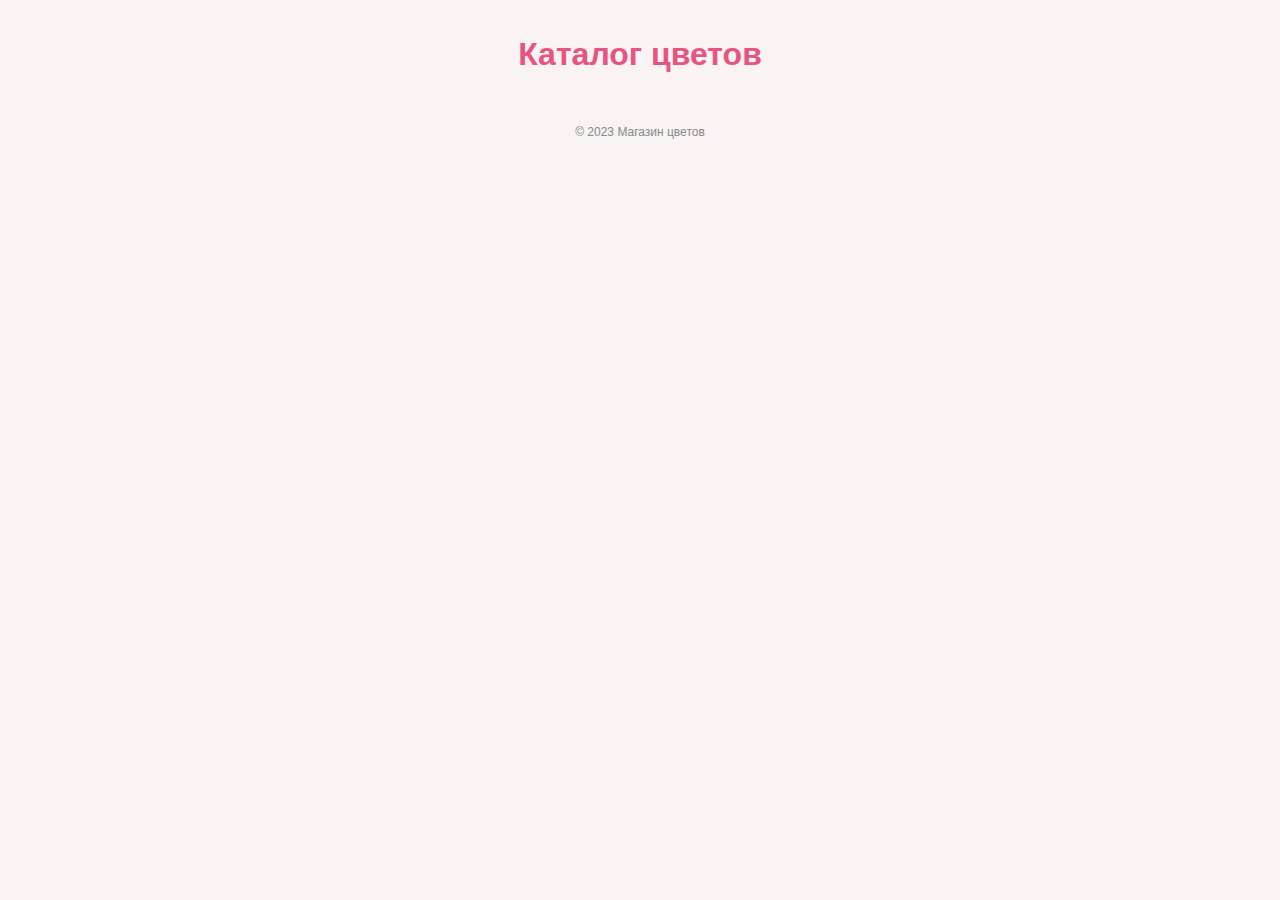
<file: project/index.html>
<!DOCTYPE html>
<html lang="ru">
<head>
    <meta charset="UTF-8">
    <meta name="viewport" content="width=device-width, initial-scale=1.0">
    <title>Цветочный магазин</title>
    <link rel="stylesheet" href="style.css">
    <script src="https://telegram.org/js/telegram-web-app.js"></script>
</head>
<body>
    <div class="header">
        <h1>Каталог цветов</h1>
    </div>
    
    <div class="catalog" id="catalog">
        <!-- Цветы будут загружены через JavaScript -->
    </div>
    
    <div class="footer">
        <p>© 2023 Магазин цветов</p>
    </div>

    <script src="script.js"></script>
</body>
</html>
</file>
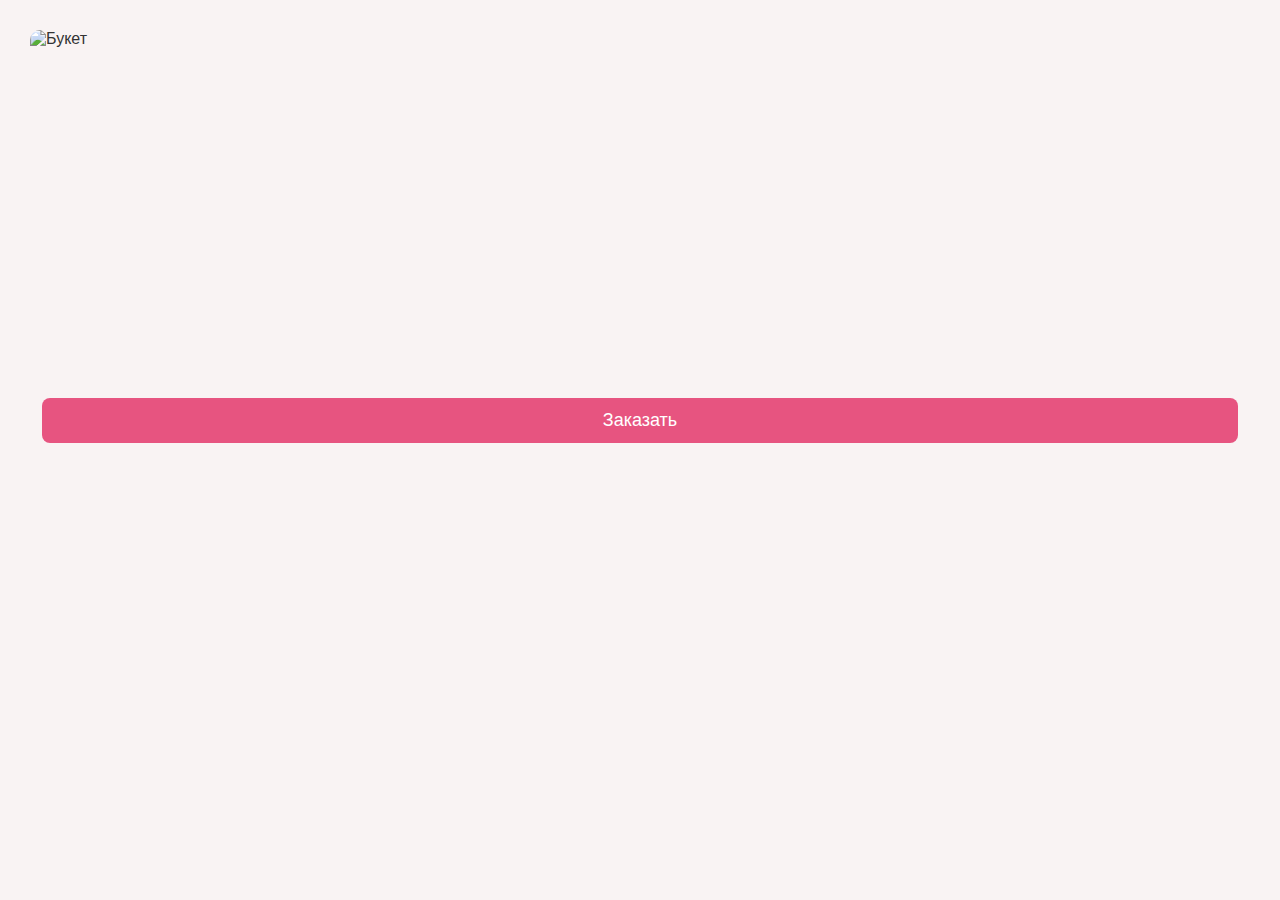
<file: project/flower.html>
<!DOCTYPE html>
<html lang="ru">
<head>
    <meta charset="UTF-8">
    <meta name="viewport" content="width=device-width, initial-scale=1.0">
    <title>Детали букета</title>
    <link rel="stylesheet" href="style.css">
    <script src="https://telegram.org/js/telegram-web-app.js"></script>
    <style>
        .container {
            max-width: 100%;
            padding: 15px;
        }
        .flower-header {
            display: flex;
            flex-direction: column;
        }
        .flower-image {
            width: 100%;
            height: 300px;
            object-fit: cover;
            border-radius: 10px;
            margin-bottom: 20px;
        }
        .flower-name {
            font-size: 24px;
            margin-bottom: 10px;
        }
        .flower-price {
            font-size: 20px;
            margin-bottom: 15px;
        }
        #order-btn {
            background-color: #e75480;
            color: white;
            border: none;
            padding: 12px 24px;
            font-size: 18px;
            border-radius: 8px;
            margin-top: 20px;
            width: 100%;
            cursor: pointer;
        }
    </style>
</head>
<body>
    <div class="container">
        <div class="flower-header">
            <img id="flower-image" class="flower-image" alt="Букет">
            <div class="flower-info">
                <h1 id="flower-name" class="flower-name"></h1>
                <div id="flower-price" class="flower-price"></div>
                <div id="flower-composition" class="flower-composition"></div>
                <div id="flower-description" class="flower-description"></div>
                <button id="order-btn">Заказать</button>
            </div>
        </div>
    </div>

    <script>
        const tg = window.Telegram.WebApp;
        tg.expand();
        
        // Получаем данные из URL
        const params = new URLSearchParams(window.location.search);
        const flowerId = params.get('id');
        
        // Загружаем данные о цветах
        fetch('script.js')
            .then(response => response.text())
            .then(text => {
                const flowersMatch = text.match(/const flowers = (\[.*?\])/s);
                if (flowersMatch) {
                    const flowers = eval(flowersMatch[1]);
                    const flower = flowers.find(f => f.id == flowerId);
                    
                    if (flower) {
                        document.getElementById('flower-image').src = `images/${flower.image}`;
                        document.getElementById('flower-name').textContent = flower.name;
                        document.getElementById('flower-price').textContent = flower.price;
                        document.getElementById('flower-composition').innerHTML = 
                            `<strong>Состав:</strong> ${flower.composition}`;
                        document.getElementById('flower-description').innerHTML = 
                            `<strong>Описание:</strong> ${flower.description}`;
                        
                        // Настройка кнопки заказа
                        document.getElementById('order-btn').addEventListener('click', () => {
                            tg.sendData(JSON.stringify({
                                action: 'order',
                                flower_id: flower.id,
                                flower_name: flower.name,
                                price: flower.price
                            }));
                        });
                    }
                }
            });
    </script>
</body>
</html>
</file>
<file: project/style.css>
body {
    font-family: 'Arial', sans-serif;
    background-color: #f9f3f3;
    margin: 0;
    padding: 15px;
    color: #333;
}

body.telegram-app {
    background-color: var(--tg-theme-bg-color, #f9f3f3);
    color: var(--tg-theme-text-color, #333);
}

.header {
    text-align: center;
    margin-bottom: 20px;
}

.header h1 {
    color: #e75480;
}

.catalog {
    display: grid;
    grid-template-columns: repeat(2, 1fr);
    gap: 15px;
}

.flower-card {
    background: white;
    border-radius: 10px;
    overflow: hidden;
    box-shadow: 0 2px 5px rgba(0,0,0,0.1);
    transition: transform 0.3s;
}

body.telegram-app .flower-card {
    background: var(--tg-theme-secondary-bg-color, white);
}

.flower-card:hover {
    transform: translateY(-3px);
    box-shadow: 0 4px 8px rgba(0,0,0,0.15);
}

.flower-image {
    width: 100%;
    height: 180px;
    object-fit: cover;
}

.flower-info {
    padding: 12px;
    text-align: center;
}

.flower-name {
    font-size: 16px;
    font-weight: bold;
    margin-bottom: 5px;
}

.flower-price {
    color: #e75480;
    font-size: 14px;
    font-weight: bold;
}

.tooltip {
    position: absolute;
    bottom: 100%;
    left: 50%;
    transform: translateX(-50%);
    background: rgba(231, 84, 128, 0.9);
    color: white;
    padding: 8px;
    border-radius: 5px;
    width: 90%;
    opacity: 0;
    transition: opacity 0.3s;
    pointer-events: none;
    font-size: 12px;
}

.flower-card:hover .tooltip {
    opacity: 1;
}

.footer {
    text-align: center;
    margin-top: 30px;
    color: #888;
    font-size: 12px;
}

@media (max-width: 400px) {
    .catalog {
        grid-template-columns: 1fr;
    }
    
    .flower-image {
        height: 220px;
    }
}
</file>
